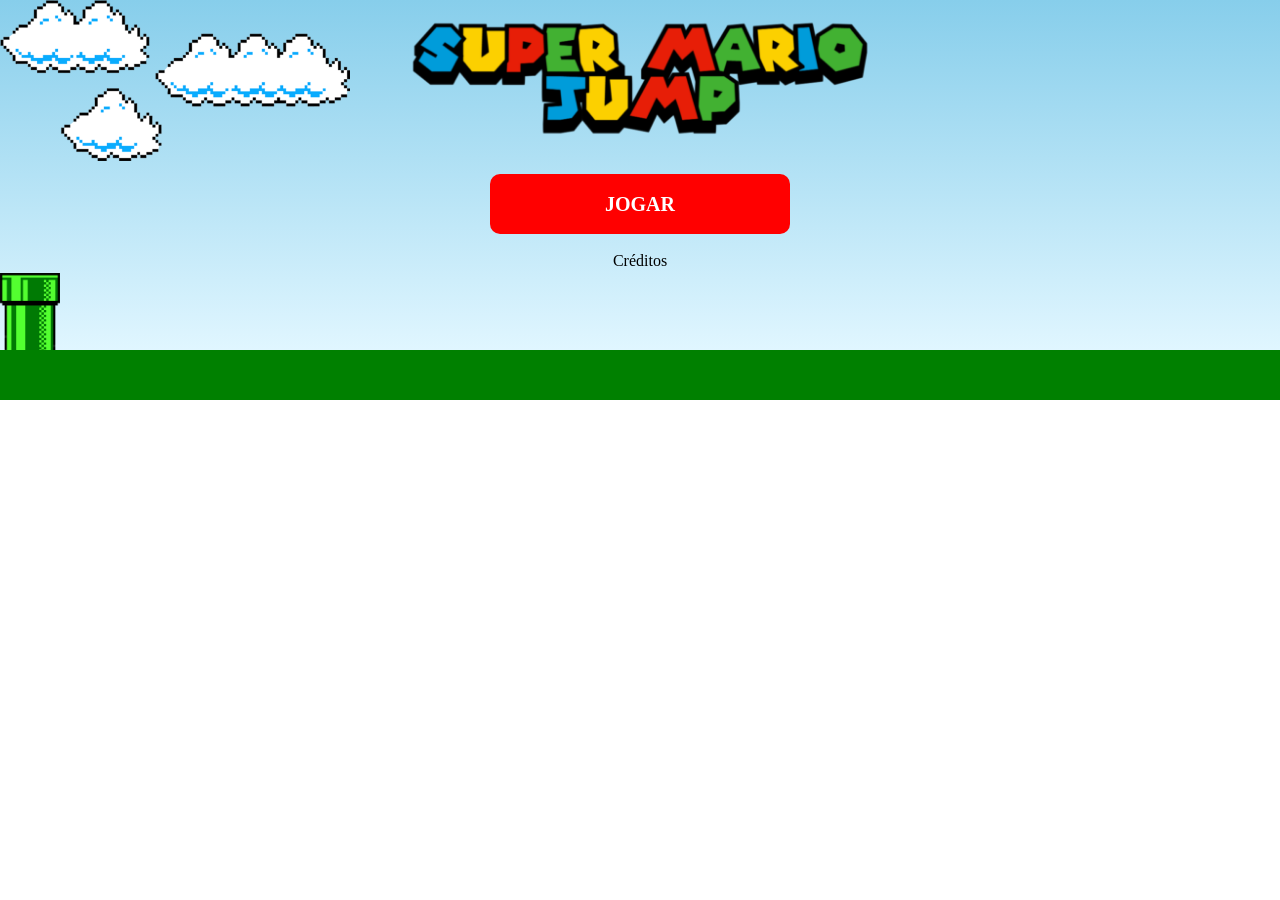
<file: index.html>
<!DOCTYPE html>
<html lang="pt-BR">
<head>
    <meta charset="UTF-8">
    <meta name="viewport" content="width=device-width, initial-scale=1.0">
     <title>Super Mario Jump</title>
    <link rel="icon" href="./img/Mario_Logo.png">
    <link rel="stylesheet" href="style.css">
    <script src="script.js" defer></script>
</head>
<body>

    <!-- ================================================== -->
    <!-- AREA PRINCIPAL DO JOGO - Tudo acontece aqui dentro -->
    <!-- ================================================== -->




    <div class="jogo">
        

        <img src="./img/nuvem.png" class="nuvem" alt="Nuvem">
       
        <div class="inicio">
            <img src="./img/logo.png" alt="logo" width="500px" class="logo"><br>
            <a href="./Jogo_do_Mario.html" class="jogar">JOGAR</a><br>
            <a href="./creditos.html" style="text-decoration: none; color: rgb(0, 0, 0);" class="creditos">Créditos</a>

        </div>

        <!-- OBSTACULO - Cano que o Mario precisa pular -->
        <img src="./img/pipe.png" class="cano" alt="Cano">


    </div>

    <!-- ================================================== -->
    <!-- TELA DE GAME OVER - Aparece quando o Mario bate -->
    <!-- ================================================== -->
    

    <!-- ================================================== -->
    <!-- INSTRUÇÕES NA TELA (opcional) -->
    <!-- ================================================== -->
    

</body>
</html>
</file>
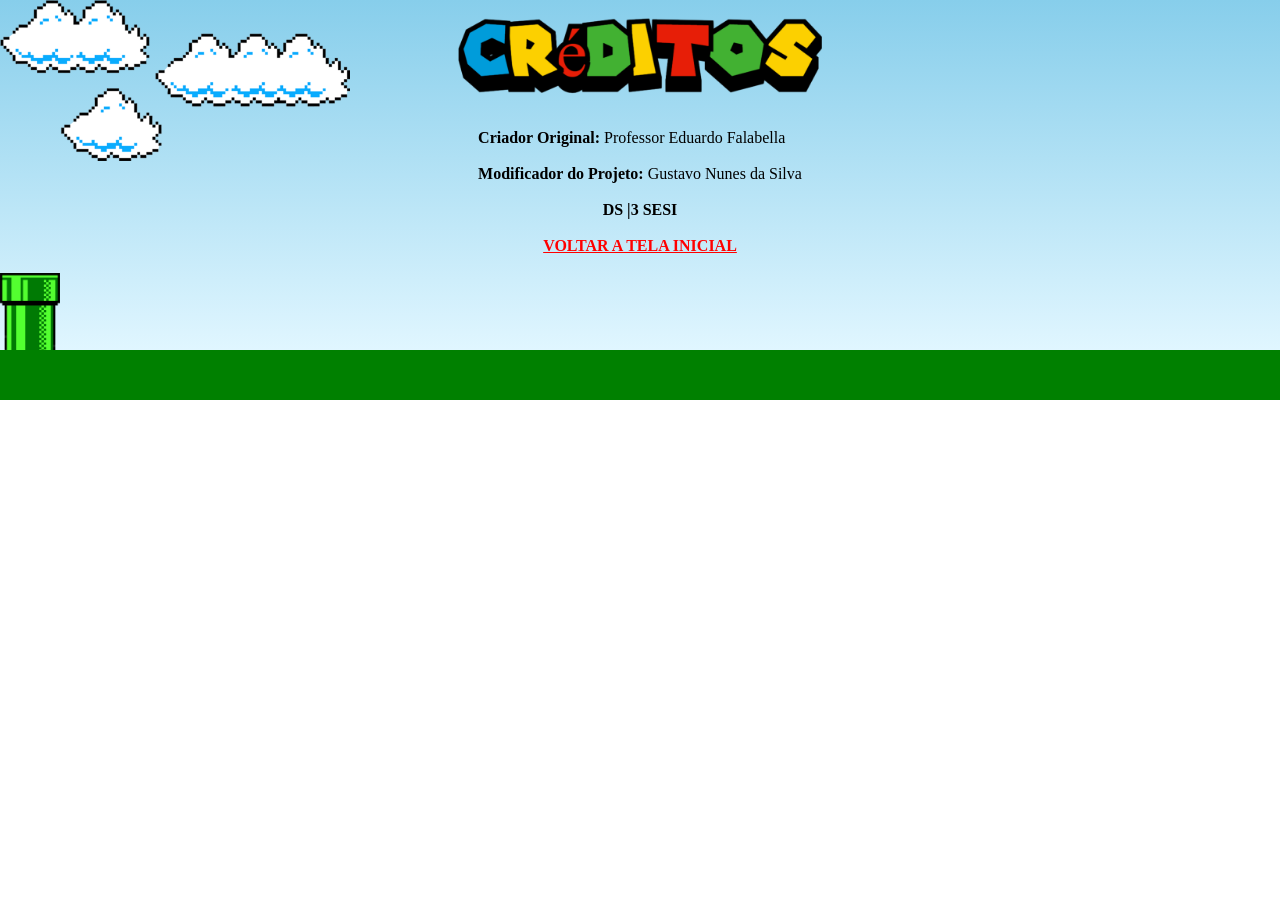
<file: creditos.html>
<!DOCTYPE html>
<html lang="pt-BR">
<head>
    <meta charset="UTF-8">
    <meta name="viewport" content="width=device-width, initial-scale=1.0">
    <title>Super Mario Jump</title>
    <link rel="icon" href="./img/Mario_Logo.png">
    <link rel="stylesheet" href="style.css">
    <script src="script.js" defer></script>
</head>
<body>

    <!-- ================================================== -->
    <!-- AREA PRINCIPAL DO JOGO - Tudo acontece aqui dentro -->
    <!-- ================================================== -->




    <div class="jogo">

        <img src="./img/nuvem.png" class="nuvem" alt="Nuvem">
       
        <div class="inicio">
            <img src="./img/creditos.png" alt="logo" width="400px" class="logo"><br>

           <div class="paragrafo" >
                <p><strong>Criador Original:</strong> Professor Eduardo Falabella</p><br>
                <p><strong>Modificador do Projeto:</strong> Gustavo Nunes da Silva</p><br>
                <strong class="turma">DS |3 SESI</strong>

           </div><br>
                   <a href="./index.html" style=" color: red;   font-weight: bold;">VOLTAR  A  TELA INICIAL</a>

        </div>

        <!-- OBSTACULO - Cano que o Mario precisa pular -->
        <img src="./img/pipe.png" class="cano" alt="Cano">


    </div>

    <!-- ================================================== -->
    <!-- TELA DE GAME OVER - Aparece quando o Mario bate -->
    <!-- ================================================== -->
    

    <!-- ================================================== -->
    <!-- INSTRUÇÕES NA TELA (opcional) -->
    <!-- ================================================== -->
    

</body>
</html>
</file>
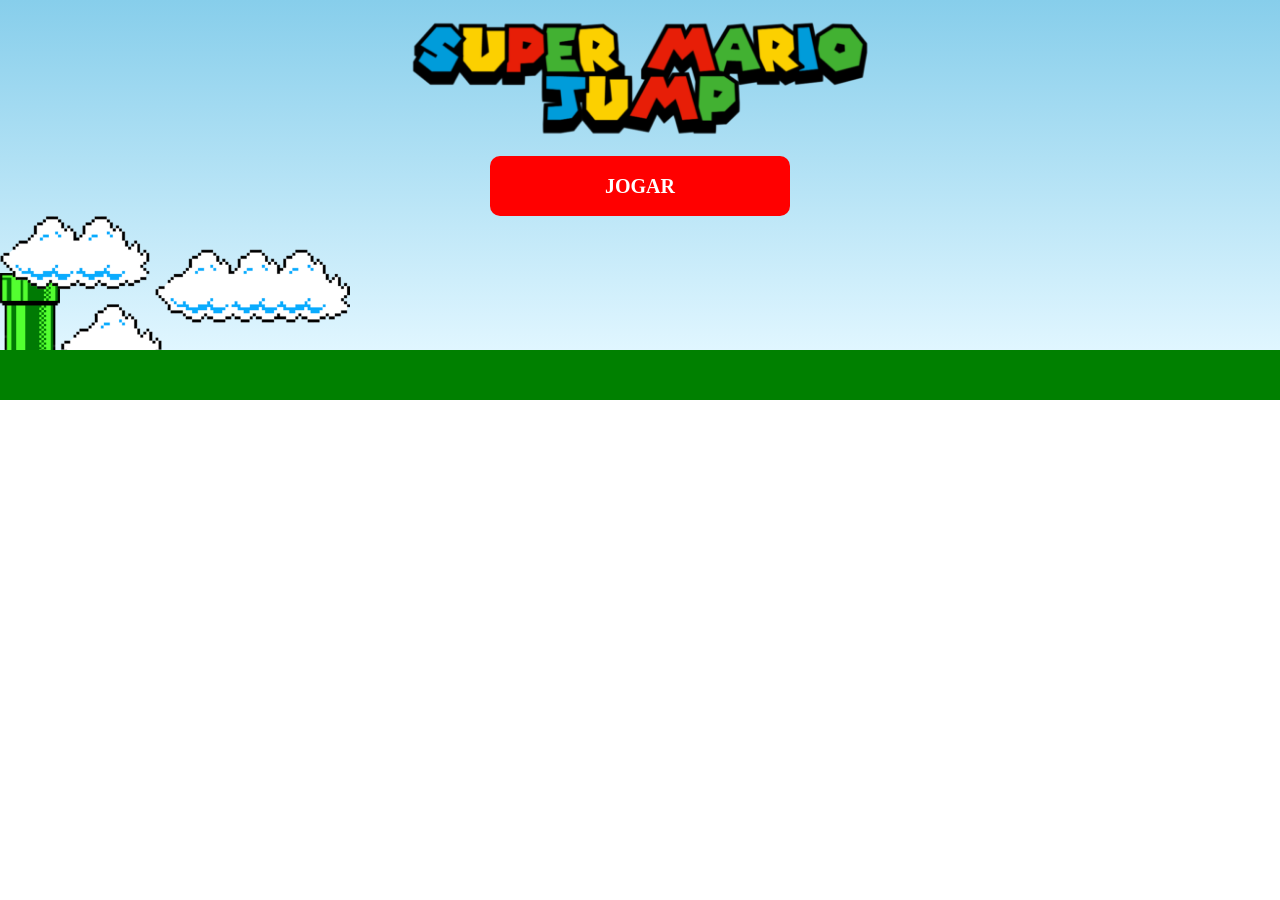
<file: index copy.html>
<!DOCTYPE html>
<html lang="pt-BR">
<head>
    <meta charset="UTF-8">
    <meta name="viewport" content="width=device-width, initial-scale=1.0">
    <title>Mario Jump - Aprenda Programar</title>
    <link rel="stylesheet" href="style.css">
    <script src="script.js" defer></script>
</head>
<body>

    <!-- ================================================== -->
    <!-- AREA PRINCIPAL DO JOGO - Tudo acontece aqui dentro -->
    <!-- ================================================== -->




    <div class="jogo">

       
    <div class="inicio">
        <img src="./img/logo.png" alt="logo" width="500px" class="logo">
        <a href="./index.html" class="jogar">JOGAR</a>
    </div>

        <!-- OBSTACULO - Cano que o Mario precisa pular -->
        <img src="./img/pipe.png" class="cano" alt="Cano">

        <!-- FUNDO - Nuvem que se move devagar -->
        <img src="./img/nuvem.png" class="nuvem" alt="Nuvem">

      
        <!--
            PARA ADICIONAR MOEDA:
            <img src="moeda.png" class="moeda" alt="Moeda">
        -->

    </div>

    <!-- ================================================== -->
    <!-- TELA DE GAME OVER - Aparece quando o Mario bate -->
    <!-- ================================================== -->
    

    <!-- ================================================== -->
    <!-- INSTRUÇÕES NA TELA (opcional) -->
    <!-- ================================================== -->
    

</body>
</html>
</file>
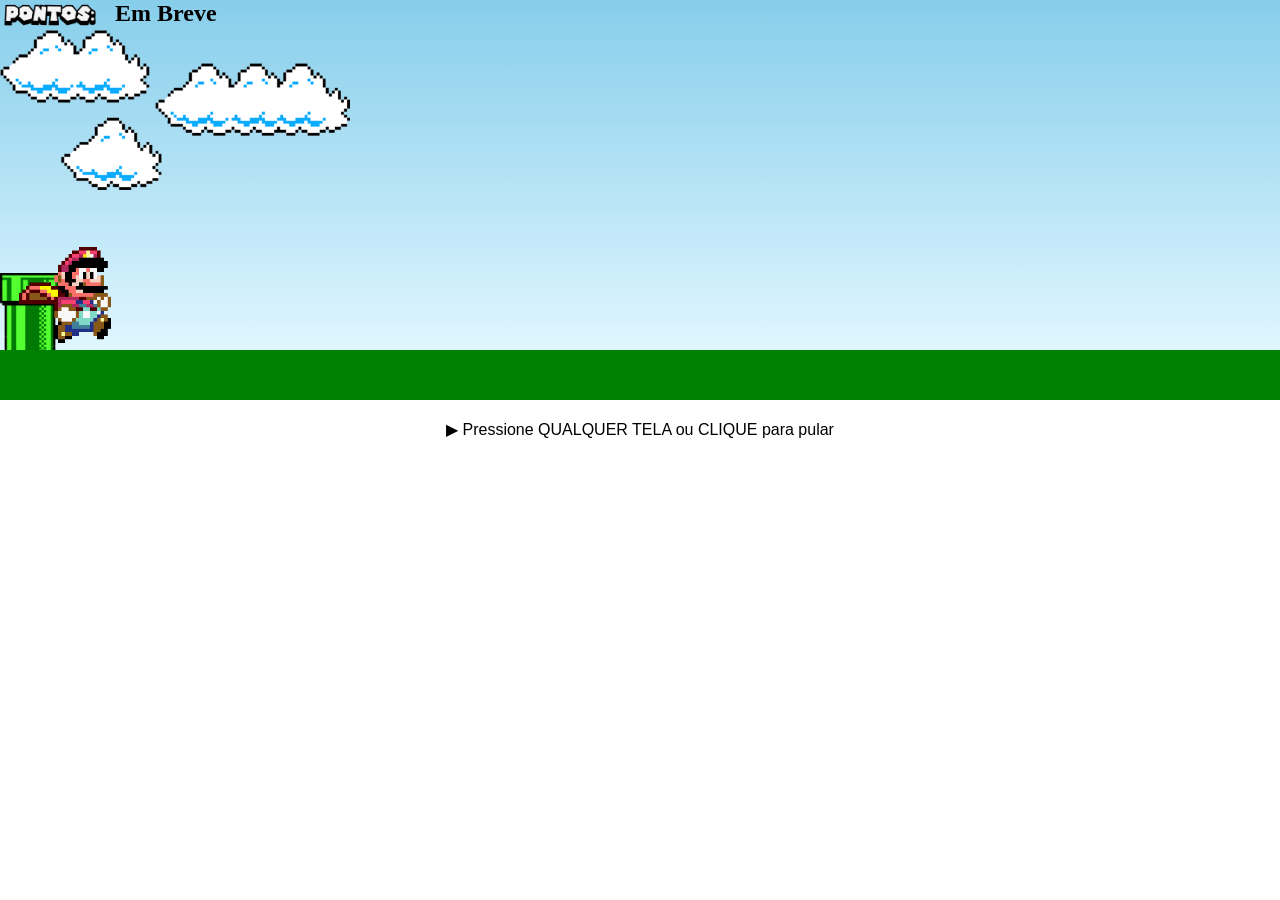
<file: Jogo_do_Mario.html>
<!DOCTYPE html>
<html lang="pt-BR">
<head>
    <meta charset="UTF-8">
    <meta name="viewport" content="width=device-width, initial-scale=1.0">
    <title>Super Mario Jump</title>
    <link rel="icon" href="./img/Mario_Logo.png">
    <link rel="stylesheet" href="style.css">
    <script src="script.js" defer></script>
</head>
<body>

    <!-- ================================================== -->
    <!-- AREA PRINCIPAL DO JOGO - Tudo acontece aqui dentro -->
    <!-- ================================================== -->

    



    <div class="jogo">
        <div class="pontuacao">
            <img src="./img/pontos.png" alt="" width="100px" class="placar">
            <h2 class="number">Em Breve</h2>
        </div>

        <!-- PERSONAGEM - Mario que vai pular -->
        <img src="./img/mario.gif" class="mario" alt="Mario">

        <!-- OBSTACULO - Cano que o Mario precisa pular -->
        <img src="./img/pipe.png" class="cano" alt="Cano">

        <!-- FUNDO - Nuvem que se move devagar -->
        <img src="./img/nuvem.png" class="nuvem" alt="Nuvem">

        <!--
            PARA ADICIONAR MOEDA:
            <img src="moeda.png" class="moeda" alt="Moeda">
        -->

    </div>

    <!-- ================================================== -->
    <!-- TELA DE GAME OVER - Aparece quando o Mario bate -->
    <!-- ================================================== -->
    <div class="fim">
        <div class="gameover">
            <img src="./img/tela-game-over.png" alt="game over"  id="tela-game-over" >
        </div>

        <button class="reiniciar" >JOGAR NOVAMENTE</button><br>
        <a href="./index.html" style="text-decoration: none; color: white;">VOLTAR  A  TELA INICIAL</a>

    </div>

    <!-- ================================================== -->
    <!-- INSTRUÇÕES NA TELA (opcional) -->
    <!-- ================================================== -->
    <div style="text-align: center; margin-top: 20px; font-family: Arial;">
        <p>▶ Pressione QUALQUER TELA ou CLIQUE para pular</p>
    </div>

</body>
</html>
</file>
<file: style.css>
/* ================================================== */
/* RESET - Remove todas as configurações padrão */
/* ================================================== */
* {
    margin: 0;           /* Remove espaços externos */
    padding: 0;          /* Remove espaços internos */
    box-sizing: border-box; /* Bordas não aumentam o tamanho */
}

/* ================================================== */
/* ÁREA DO JOGO - O palco principal */
/* ================================================== */
.jogo {
    width: 100%;            /* Ocupa toda largura */
    height: 400px;          /* Altura fixa */
    border-bottom: 50px solid green; /* Cria o chão */
    margin: 0 auto;         /* Centraliza */
    position: relative;     /* IMPORTANTE: elementos com position:absolute ficam DENTRO */
    overflow: hidden;       /* Esconde o que sai da tela */
    background: linear-gradient(#87CEEB, #E0F6FF); /* Céu azul */
}

/* ================================================== */
/* OBSTÁCULO - Cano que vem da direita */
/* ================================================== */
.cano {
    position: absolute;     /* Pode ser posicionado livremente */
    bottom: 0;              /* Colado no chão */
    width: 60px;            /* Largura do cano */

    /* ANIMAÇÃO: nome | duração | repetição | velocidade */
    animation: mexerCano 1.5s infinite linear;
}

/* ================================================== */
/* PERSONAGEM - Mario */
/* ================================================== */
.mario {
    width: 130px;           /* Tamanho do Mario */
    position: absolute;     /* Posicionamento livre */
    bottom: 0; 
    z-index: 10;        /* Sempre maior que a nuvem */
             /* Começa no chão */
}

/* Classe que faz o Mario pular (ativada pelo JavaScript) */
.pular {
    animation: pularMario 500ms ease-out;
}

/* ================================================== */
/* NUVEM - Elemento de fundo */
/* ================================================== */
.nuvem {
    width: 350px;           /* Nuvem bem grande */
    position: absolute;
    animation: mexerNuvem 20s infinite linear; /* Mais lenta (fundo) */
    z-index: 1;
}
.logo {
    position: relative; /* ou absolute, dependendo do layout */
    z-index: 10;        /* Sempre maior que a nuvem */
}

/* ================================================== */
/* TELA DE FIM - Game Over */
/* ================================================== */
.fim {
    visibility: hidden;     /* Invisível até perder */

    /* Centraliza o botão */
    display: flex;
    
    align-items: center;
    flex-direction: column;

    /* Cobre a tela toda */
    position: fixed;
    top: 0;
    left: 0;
    right: 0;
    bottom: 0;
    z-index: 10;        /* Sempre maior que a nuvem */

    /* Fundo escuro semi-transparente */
    background-color: rgba(0, 0, 0, 0.5);
}

/* ================================================== */
/* BOTÃO DE REINICIAR */
/* ================================================== */
.reiniciar {
    height: 60px;           /* Altura */
    width: 300px;           /* Largura */
    border-radius: 10px;    /* Borda arredondada */
    border: none;           /* Sem borda */
    font-size: 20px;        /* Tamanho da letra */
    background-color: #ff0000; /* Vermelho */
    color: white;           /* Letra branca */
    cursor: pointer;        /* Mãozinha ao passar o mouse */
    font-weight: bold;      /* Negrito */
}

.reiniciar:hover {
    background-color: #cc0000; /* Vermelho mais escuro ao passar mouse */
}

/* ================================================== */
/* ANIMAÇÕES - Definem os movimentos */
/* ================================================== */

/* Cano se move da direita para esquerda */
@keyframes mexerCano {
    from {
        right: -60px;       /* Começa fora da tela à direita */
    }
    to {
        right: 100%;        /* Termina fora da tela à esquerda */
    }
}

/* Mario sobe e desce */
@keyframes pularMario {
    0% { bottom: 0; }       /* No chão */
    50% { bottom: 150px; }  /* Lá em cima */
    100% { bottom: 0; }     /* Volta ao chão */
}

/* Nuvem se move lentamente */
@keyframes mexerNuvem {
    from {
        right: -500px;      /* Começa fora */
    }
    to {
        right: 100%;        /* Atravessa a tela */
    }
}

/* ================================================== */
/* CELULAR - Tela menor */
/* ================================================== */
@media (max-width: 620px) {
    .mario {
        width: 100px;       /* Mario menor no celular */
    }

    .cano {
        width: 45px;        /* Cano menor */
        animation: mexerCano 1.2s infinite linear; /* Mais rápido */
    }
}

.inicio{
    display: flex;
    justify-content: center;
    flex-direction: column;
    align-items: center;   
}

.jogar{
    display: flex;
    height: 60px;           /* Altura */
    width: 300px;           /* Largura */
    border-radius: 10px;    /* Borda arredondada */
    border: none;           /* Sem borda */
    font-size: 20px;        /* Tamanho da letra */
    background-color: #ff0000; /* Vermelho */
    color: white;           /* Letra branca */
    cursor: pointer;        /* Mãozinha ao passar o mouse */
    font-weight: bold;      /* Negrito */
    justify-content: center;
    align-items: center;
    text-decoration: none;
}

.jogar:hover {
    background-color: #cc0000; /* Vermelho mais escuro ao passar mouse */
}

.turma{
    display: flex;
    justify-content: center;
}

.paragrafo{
    z-index: 10;        /* Sempre maior que a nuvem */

}

.gameover img{
    width: 370px;
}

.pontuacao{
  display: flex;
  gap: 15px;
}

.pontuacao h2{
 width: 200px;
}
</file>
